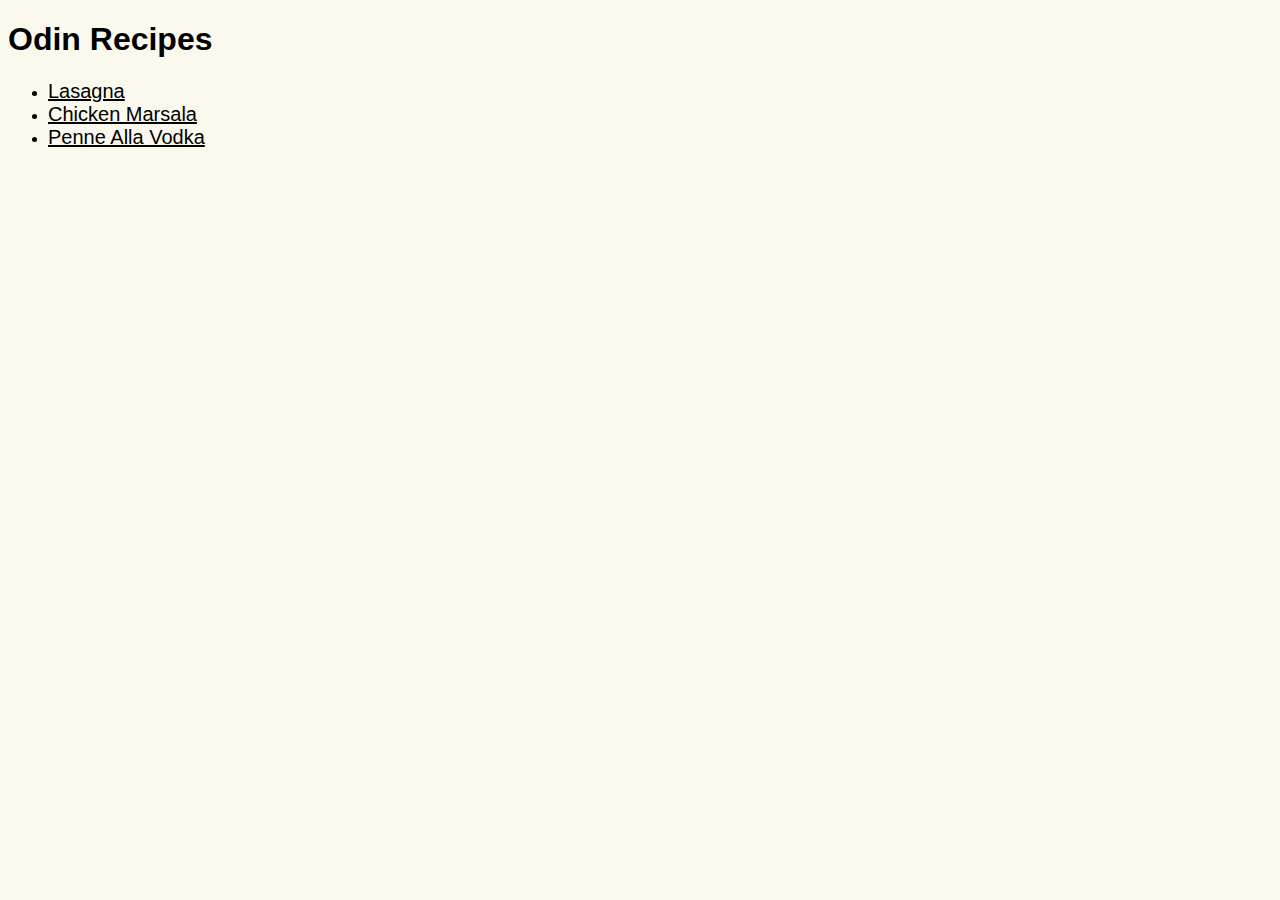
<file: index.html>
<!DOCTYPE html>
<html lang="en">
<head>
    <meta charset="UTF-8">
    <meta http-equiv="X-UA-Compatible" content="IE=edge">
    <meta name="viewport" content="width=device-width, initial-scale=1.0">
    <title>Odin Recipes</title>
    <link rel="stylesheet" href="style.css">
</head>
<body class="home">
    <h1>Odin Recipes</h1>
    <ul>
        <li><a href="recipes/lasagna.html">Lasagna</a></li>
        <li><a href="recipes/chicken-marsala.html">Chicken Marsala</a></li>
        <li><a href="recipes/penne-alla-vodka.html">Penne Alla Vodka</a></li>
    </ul>
</body>
</html>
</file>
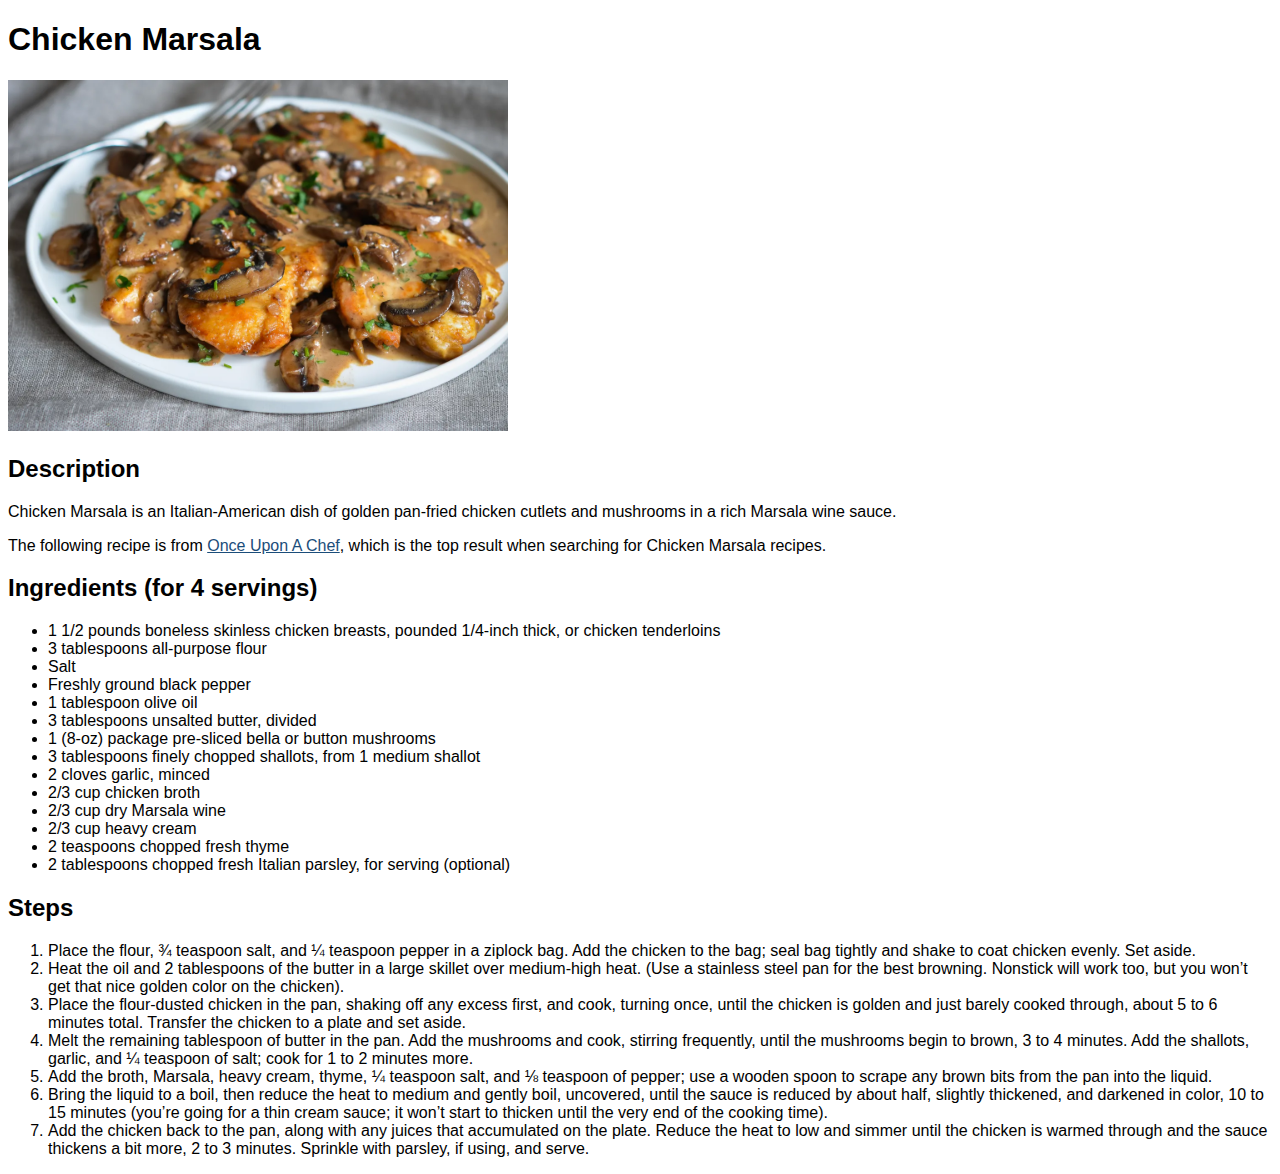
<file: recipes/chicken-marsala.html>
<!DOCTYPE html>
<html lang="en">
<head>
    <meta charset="UTF-8">
    <meta http-equiv="X-UA-Compatible" content="IE=edge">
    <meta name="viewport" content="width=device-width, initial-scale=1.0">
    <title>Chicken Marsala</title>
    <link rel="stylesheet" href="../style.css">
</head>
<body class="recipe">
    <h1>Chicken Marsala</h1>
    <img src="../images/once-upon-a-chef-chicken-marsala.webp" alt="Chicken marsala">
    <h2>Description</h2>
    <p>Chicken Marsala is an Italian-American dish of golden pan-fried chicken cutlets and mushrooms in a rich Marsala wine sauce.</p>
    <p>The following recipe is from <a href="https://www.onceuponachef.com/recipes/chicken-marsala.html">Once Upon A Chef</a>, which is the top result when searching for Chicken Marsala recipes.</p>
    <h2>Ingredients (for 4 servings)</h2>
    <ul>
        <li>1 1/2 pounds boneless skinless chicken breasts, pounded 1/4-inch thick, or chicken tenderloins</li>
        <li>3 tablespoons all-purpose flour</li>
        <li>Salt</li>
        <li>Freshly ground black pepper</li>
        <li>1 tablespoon olive oil</li>
        <li>3 tablespoons unsalted butter, divided</li>
        <li>1 (8-oz) package pre-sliced bella or button mushrooms</li>
        <li>3 tablespoons finely chopped shallots, from 1 medium shallot</li>
        <li>2 cloves garlic, minced</li>
        <li>2/3 cup chicken broth</li>
        <li>2/3 cup dry Marsala wine</li>
        <li>2/3 cup heavy cream</li>
        <li>2 teaspoons chopped fresh thyme</li>
        <li>2 tablespoons chopped fresh Italian parsley, for serving (optional)</li>
    </ul>
    <h2>Steps</h2>
    <ol>
        <li>Place the flour, ¾ teaspoon salt, and ¼ teaspoon pepper in a ziplock bag. Add the chicken to the bag; seal bag tightly and shake to coat chicken evenly. Set aside.</li>
        <li>Heat the oil and 2 tablespoons of the butter in a large skillet over medium-high heat. (Use a stainless steel pan for the best browning. Nonstick will work too, but you won’t get that nice golden color on the chicken).</li>
        <li>Place the flour-dusted chicken in the pan, shaking off any excess first, and cook, turning once, until the chicken is golden and just barely cooked through, about 5 to 6 minutes total. Transfer the chicken to a plate and set aside.</li>
        <li>Melt the remaining tablespoon of butter in the pan. Add the mushrooms and cook, stirring frequently, until the mushrooms begin to brown, 3 to 4 minutes. Add the shallots, garlic, and ¼ teaspoon of salt; cook for 1 to 2 minutes more.</li>
        <li>Add the broth, Marsala, heavy cream, thyme, ¼ teaspoon salt, and ⅛ teaspoon of pepper; use a wooden spoon to scrape any brown bits from the pan into the liquid.</li>
        <li>Bring the liquid to a boil, then reduce the heat to medium and gently boil, uncovered, until the sauce is reduced by about half, slightly thickened, and darkened in color, 10 to 15 minutes (you’re going for a thin cream sauce; it won’t start to thicken until the very end of the cooking time).</li>
        <li>Add the chicken back to the pan, along with any juices that accumulated on the plate. Reduce the heat to low and simmer until the chicken is warmed through and the sauce thickens a bit more, 2 to 3 minutes. Sprinkle with parsley, if using, and serve.</li>
    </ol>
</body>
</html>
</file>
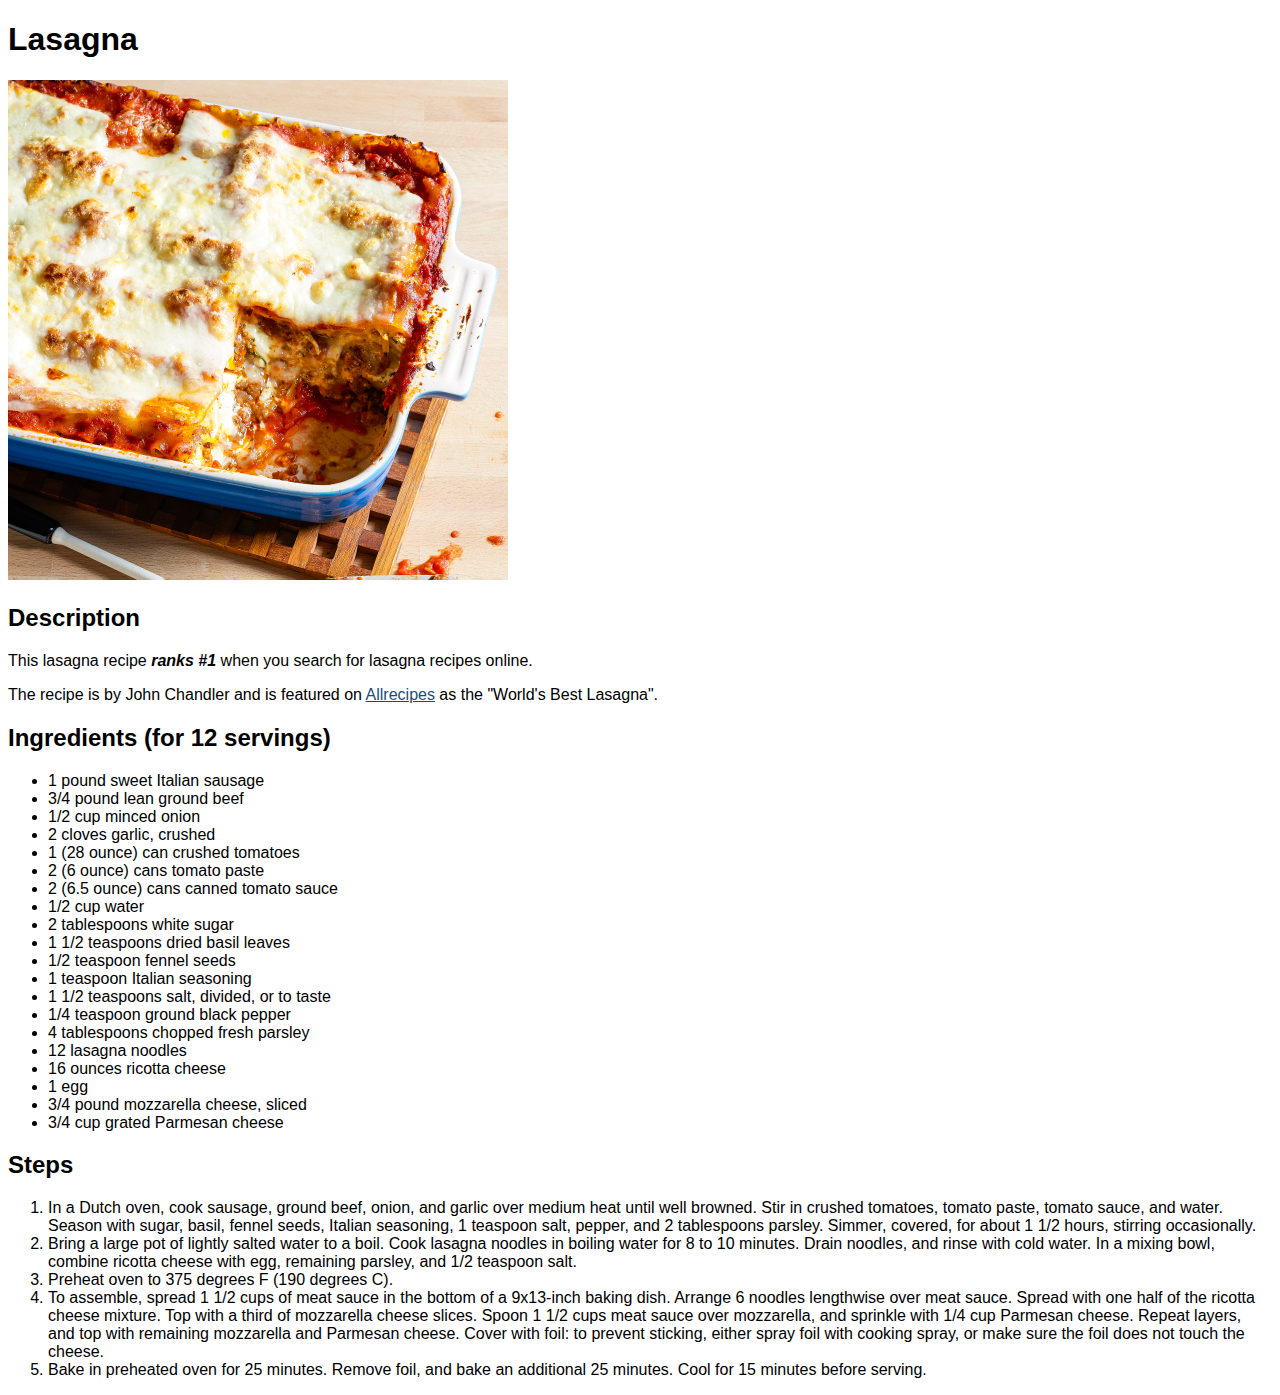
<file: recipes/lasagna.html>
<!DOCTYPE html>
<html lang="en">
<head>
    <meta charset="UTF-8">
    <meta http-equiv="X-UA-Compatible" content="IE=edge">
    <meta name="viewport" content="width=device-width, initial-scale=1.0">
    <title>Lasagna</title>
    <link rel="stylesheet" href="../style.css">
</head>
<body class="recipe">
    <h1>Lasagna</h1>
    <img src="../images/allrecipes-lasagna.jpeg" alt="World's best lasagna">
    <h2>Description</h2>
    <p>This lasagna recipe <strong><em>ranks #1</em></strong> when you search for lasagna recipes online.</p>
    <p>The recipe is by John Chandler and is featured on <a href="https://www.allrecipes.com/recipe/23600/worlds-best-lasagna/">Allrecipes</a> as the "World's Best Lasagna".</p>
    <h2>Ingredients (for 12 servings)</h2>
    <ul>
        <li>1 pound sweet Italian sausage</li>
        <li>3/4 pound lean ground beef</li>
        <li>1/2 cup minced onion</li>
        <li>2 cloves garlic, crushed</li>
        <li>1 (28 ounce) can crushed tomatoes</li>
        <li>2 (6 ounce) cans tomato paste</li>
        <li>2 (6.5 ounce) cans canned tomato sauce</li>
        <li>1/2 cup water</li>
        <li>2 tablespoons white sugar</li>
        <li>1 1/2 teaspoons dried basil leaves</li>
        <li>1/2 teaspoon fennel seeds</li>
        <li>1 teaspoon Italian seasoning</li>
        <li>1 1/2 teaspoons salt, divided, or to taste</li>
        <li>1/4 teaspoon ground black pepper</li>
        <li>4 tablespoons chopped fresh parsley</li>
        <li>12 lasagna noodles</li>
        <li>16 ounces ricotta cheese</li>
        <li>1 egg</li>
        <li>3/4 pound mozzarella cheese, sliced</li>
        <li>3/4 cup grated Parmesan cheese</li>
    </ul>
    <h2>Steps</h2>
    <ol>
        <li>In a Dutch oven, cook sausage, ground beef, onion, and garlic over medium heat until well browned. Stir in crushed tomatoes, tomato paste, tomato sauce, and water. Season with sugar, basil, fennel seeds, Italian seasoning, 1 teaspoon salt, pepper, and 2 tablespoons parsley. Simmer, covered, for about 1 1/2 hours, stirring occasionally.</li>
        <li>Bring a large pot of lightly salted water to a boil. Cook lasagna noodles in boiling water for 8 to 10 minutes. Drain noodles, and rinse with cold water. In a mixing bowl, combine ricotta cheese with egg, remaining parsley, and 1/2 teaspoon salt.</li>
        <li>Preheat oven to 375 degrees F (190 degrees C).</li>
        <li>To assemble, spread 1 1/2 cups of meat sauce in the bottom of a 9x13-inch baking dish. Arrange 6 noodles lengthwise over meat sauce. Spread with one half of the ricotta cheese mixture. Top with a third of mozzarella cheese slices. Spoon 1 1/2 cups meat sauce over mozzarella, and sprinkle with 1/4 cup Parmesan cheese. Repeat layers, and top with remaining mozzarella and Parmesan cheese. Cover with foil: to prevent sticking, either spray foil with cooking spray, or make sure the foil does not touch the cheese.</li>
        <li>Bake in preheated oven for 25 minutes. Remove foil, and bake an additional 25 minutes. Cool for 15 minutes before serving.</li>
    </ol>
</body>
</html>
</file>
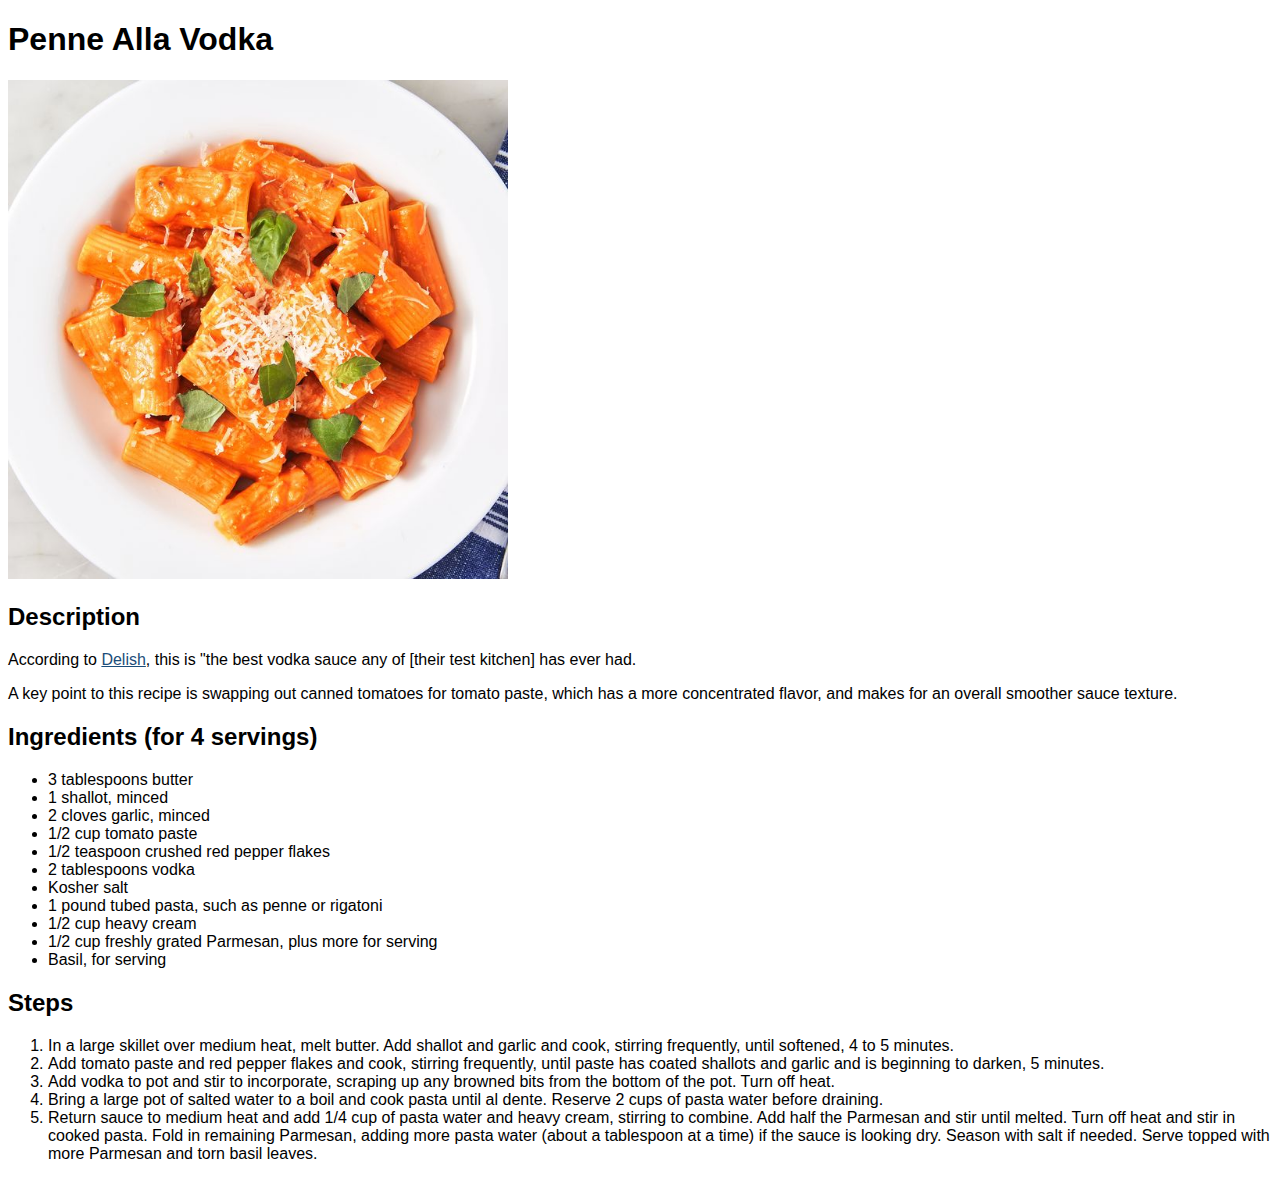
<file: recipes/penne-alla-vodka.html>
<!DOCTYPE html>
<html lang="en">
<head>
    <meta charset="UTF-8">
    <meta http-equiv="X-UA-Compatible" content="IE=edge">
    <meta name="viewport" content="width=device-width, initial-scale=1.0">
    <title>Penne Alla Vodka</title>
    <link rel="stylesheet" href="../style.css">
</head>
<body class="recipe">
    <h1>Penne Alla Vodka</h1>
    <img src="../images/delish-penne-alla-vodka.jpeg" alt="Penne alla vodka">
    <h2>Description</h2>
    <p>According to <a href="https://www.delish.com/cooking/recipe-ideas/a26556220/penne-alla-vodka-recipe/">Delish</a>, this is "the best vodka sauce any of [their test kitchen] has ever had.</p>
    <p>A key point to this recipe is swapping out canned tomatoes for tomato paste, which has a more concentrated flavor, and makes for an overall smoother sauce texture.</p>
    <h2>Ingredients (for 4 servings)</h2>
    <ul>
        <li>3 tablespoons butter</li>
        <li>1 shallot, minced</li>
        <li>2 cloves garlic, minced</li>
        <li>1/2 cup tomato paste</li>
        <li>1/2 teaspoon crushed red pepper flakes</li>
        <li>2 tablespoons vodka</li>
        <li>Kosher salt</li>
        <li>1 pound tubed pasta, such as penne or rigatoni</li>
        <li>1/2 cup heavy cream</li>
        <li>1/2 cup freshly grated Parmesan, plus more for serving</li>
        <li>Basil, for serving</li>
    </ul>
    <h2>Steps</h2>
    <ol>
        <li>In a large skillet over medium heat, melt butter. Add shallot and garlic and cook, stirring frequently, until softened, 4 to 5 minutes.</li>
        <li>Add tomato paste and red pepper flakes and cook, stirring frequently, until paste has coated shallots and garlic and is beginning to darken, 5 minutes.</li>
        <li>Add vodka to pot and stir to incorporate, scraping up any browned bits from the bottom of the pot. Turn off heat.</li>
        <li>Bring a large pot of salted water to a boil and cook pasta until al dente. Reserve 2 cups of pasta water before draining.</li>
        <li>Return sauce to medium heat and add 1/4 cup of pasta water and heavy cream, stirring to combine. Add half the Parmesan and stir until melted. Turn off heat and stir in cooked pasta. Fold in remaining Parmesan, adding more pasta water (about a tablespoon at a time) if the sauce is looking dry. Season with salt if needed. Serve topped with more Parmesan and torn basil leaves.</li>
    </ol>
</body>
</html>
</file>
<file: style.css>
body {
    font-family: "SE Inter", "Space Grotesk", "Helvetica", sans-serif;
}

img {
    height: auto;
    width: 500px;
}

.home {
    background-color: #fbf9ee;
}

.home a {
    font-size: 20px;
    color: #000000;
}

.recipe a {
    color: #1b4d7a
}
</file>
